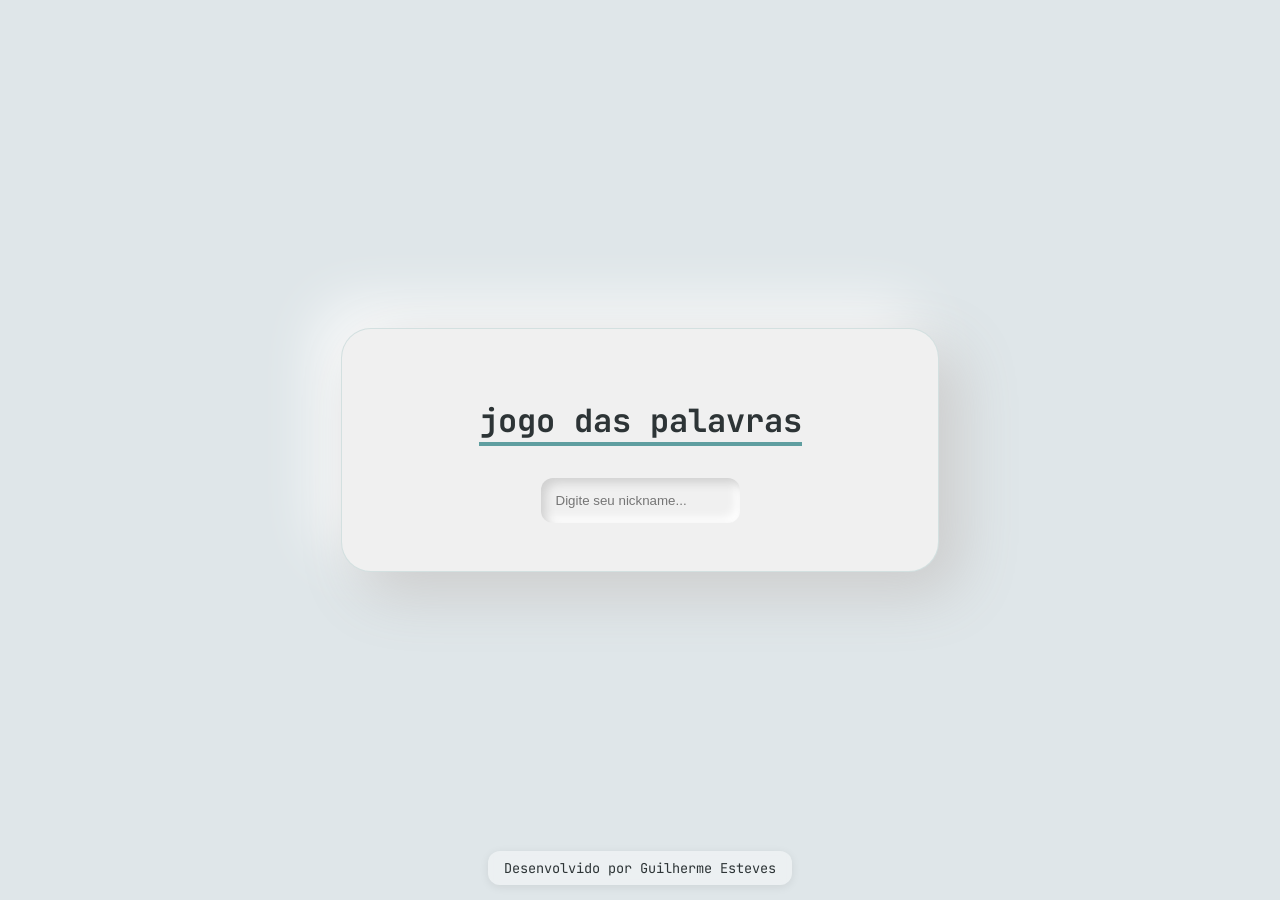
<file: index.html>
<!DOCTYPE html>
<html lang="pt-br">
<head>
    <meta charset="UTF-8">
    <meta name="viewport" content="width=device-width, initial-scale=1.0">
    <title>Jogo das Palavras</title>
    <link rel="stylesheet" href="index.css">
</head>
<body>
    <div class="container">
        <h1>Jogo das Palavras</h1>

        <!-- Tela Inicial (setup-container) -->
        <div id="setup-container">
            <input onkeydown="iniciarJogo(event)" type="text" id="nickname-input" placeholder="Digite seu nickname...">
        </div>

        <!-- Tela do Jogo (game-container) -->
        <div id="game-container" class="hidden">
            <h2 id="player-display"></h2>
            
            <!-- Exibe as letras (word-display) -->
            <div id="word-display" class="word-slots"></div>
            
            <!-- Campo de entrada de dados (input) -->
            <input onkeydown="tentarLetra(event)" type="text" id="letter-input" maxlength="1" placeholder="Letra">

            <!-- Mostra o status do jogo (status-info) -->
            <div class="status-info">
                <p>Erros: <span id="error-count">0</span> / 4</p>
                <p id="game-message"></p>
                <p id="dica-display"></p>
                <p id="palavra-revelada"></p>
            </div>
            
            <button onclick="reiniciarJogo()" id="reset-btn" class="hidden">Jogar Novamente</button>
        </div>
    </div>
   
    <script src="index.js"></script>

    <footer>
    Desenvolvido por Guilherme Esteves
    </footer>
    
</body>
</html>
</file>
<file: index.css>
@import url('https://fonts.googleapis.com/css2?family=JetBrains+Mono:wght@400;700&display=swap');

:root {
    --cadet-blue: #5f9ea0;
    --dark-grey: #2d3436;
    --light-grey: #dfe6e9;
    --medium-grey: #b2bec3;
    --accent-blue: #4682b4;
}

body {
    font-family: 'JetBrains Mono', monospace;
    background-color: var(--light-grey);
    background-image: radial-gradient(var(--medium-grey) 0.5px, transparent 0.5px);
    background-size: 20px 20px;

    display: flex;
    flex-direction: column;

    justify-content: center;
    align-items: center;

    min-height: 100vh;
    margin: 0;

    position: relative;
}

.container {
    background: #f0f0f0;
    padding: 3rem;
    border-radius: 30px;
    box-shadow: 20px 20px 60px #cacaca, -20px -20px 60px #ffffff; /* Efeito Neumórfico */
    text-align: center;
    width: 100%;
    max-width: 500px;
    border: 1px solid rgba(95, 158, 160, 0.2);
}

h1 {
    color: var(--dark-grey);
    font-weight: 700;
    text-transform: lowercase;
    border-bottom: 4px solid var(--cadet-blue);
    display: inline-block;
    margin-bottom: 2rem;
}

h2#player-display {
    font-size: 1rem;
    color: var(--cadet-blue);
    background: rgba(95, 158, 160, 0.1);
    padding: 5px 15px;
    border-radius: 20px;
}

.hidden { display: none; }

/* Inputs Estilizados */
input {
    background: #f0f0f0;
    border: none;
    padding: 15px;
    border-radius: 12px;
    box-shadow: inset 5px 5px 10px #d1d1d1, inset -5px -5px 10px #ffffff;
    color: var(--dark-grey);
    outline: none;
    transition: all 0.3s ease;
}

input:focus {
    box-shadow: inset 2px 2px 5px #d1d1d1, inset -2px -2px 5px #ffffff;
    color: var(--cadet-blue);
}

/* Botão Industrial */
button {
    margin-top: 20px;
    background-color: var(--cadet-blue);
    color: white;
    padding: 12px 30px;
    border: none;
    border-radius: 8px;
    font-family: 'JetBrains Mono', monospace;
    font-weight: bold;
    cursor: pointer;
    box-shadow: 0 4px 0px #4a7c7d;
    transition: all 0.1s;
}

button:active {
    transform: translateY(4px);
    box-shadow: 0 0px 0px #4a7c7d;
}

/* Display de Palavras Criativo */
.word-slots {
    display: flex;
    justify-content: center;
    gap: 15px;
    margin: 40px 0;
}

.letter-slot {
    width: 45px;
    height: 55px;
    background: var(--dark-grey);
    color: var(--cadet-blue);
    border-radius: 5px;
    display: flex;
    align-items: center;
    justify-content: center;
    font-size: 2rem;
    box-shadow: 4px 4px 0px var(--medium-grey);
    transition: transform 0.2s;
}

/* Quando a letra é preenchida */
.letter-slot:not(:empty) {
    background: var(--cadet-blue);
    color: white;
    transform: rotate(-3deg); /* Charme visual */
}

.status-info {
    margin-top: 30px;
    background: rgba(0,0,0,0.03);
    padding: 15px;
    border-radius: 15px;
}

#letter-input {
    width: 80px;
    font-size: 2rem;
    text-align: center;
}

#game-message {
    height: 24px;
    font-size: 0.9rem;
    letter-spacing: -0.5px;
}

/* Fundo quando ganha */
body.win {
    background-color: #b8f5c2;
    background-image: none;
    transition: background-color 0.5s ease;
}

/* Fundo quando perde */
body.lose {
    background-color: #d04949;
    background-image: none;
    transition: background-color 0.5s ease;
}

footer {
    position: absolute;
    bottom: 15px;

    padding: 8px 16px;
    border-radius: 12px;

    background: rgba(255,255,255,0.4);
    backdrop-filter: blur(5px);

    font-size: 0.85rem;
    color: var(--dark-grey);

    box-shadow: 0 2px 10px rgba(0,0,0,0.08);
}
</file>
